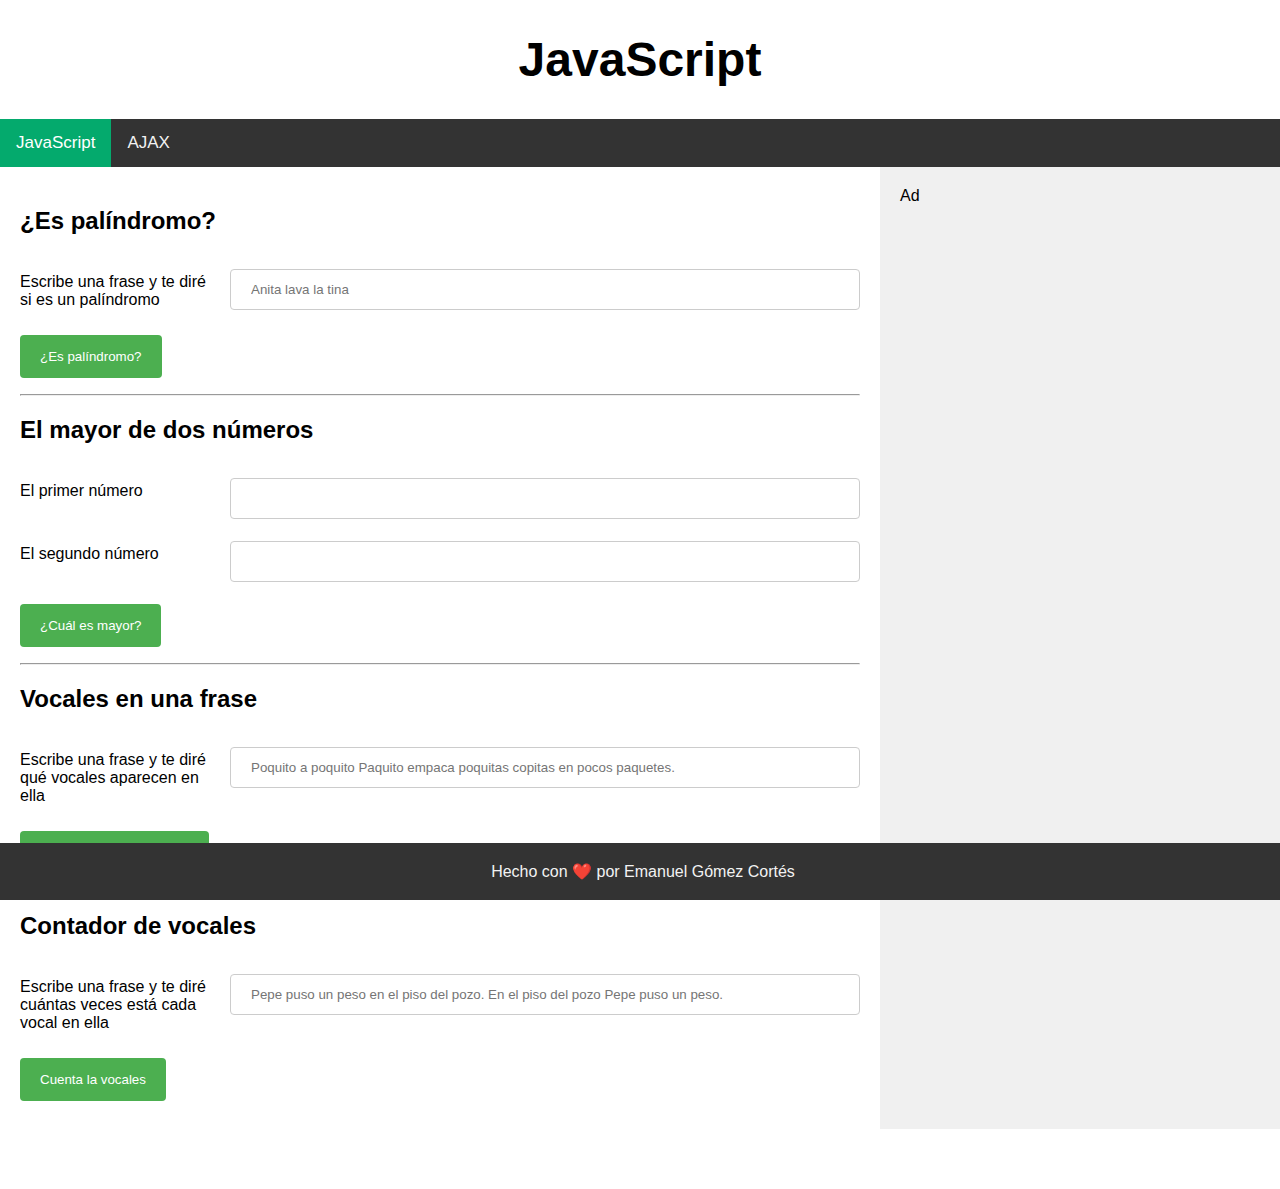
<file: index.html>
<!DOCTYPE html>
<html lang="en">

<head>
    <meta charset="UTF-8">
    <meta http-equiv="X-UA-Compatible" content="IE=edge">
    <meta name="viewport" content="width=device-width, initial-scale=1.0">
    <title>JavaScript</title>
    <link rel="stylesheet" href="./css/styles.css">
</head>

<body>
    <header>
        <h1>JavaScript</h1>

        <nav>
            <a href="./index.html" title="JavaScript" class="active">JavaScript</a>
            <a href="./html/ajax.html">AJAX</a>
        </nav>
    </header>

    <div class="container">
        <!-- Main content -->
        <main class="main">
            <form action="" method="post">
                <!-- Palíndromos -->
                <div class="row">
                    <h2>¿Es palíndromo?</h2>

                    <div class="col-25">
                        <label for="palindrome">Escribe una frase y te diré si es un palíndromo</label>
                    </div>
                    <div class="col-75">
                        <input type="text" name="palindrome" id="palindrome" placeholder="Anita lava la tina">
                    </div>
                </div>
                <div class="row">
                    <div class="col-25">
                        <button class="success" id="is-palindrome-button" type="button">¿Es palíndromo?</button>
                    </div>
                    <div class="col-75">
                        <p id="is-palindrome-result"></p>
                    </div>
                </div>

                <hr>

                <!-- El mayor de dos números -->
                <div class="row">
                    <h2>El mayor de dos números</h2>

                    <div class="col-25">
                        <label for="first-number">El primer número</label>
                    </div>
                    <div class="col-75">
                        <input type="number" name="first-number" id="first-number">
                    </div>
                </div>
                <div class="row">
                    <div class="col-25">
                        <label for="second-number">El segundo número</label>
                    </div>
                    <div class="col-75">
                        <input type="number" name="second-number" id="second-number">
                    </div>
                </div>

                <div class="row">
                    <div class="col-25">
                        <button class="success" id="greater-number-button" type="button">¿Cuál es mayor?</button>
                    </div>
                    <div class="col-75">
                        <p id="greater-number-result"></p>
                    </div>
                </div>

                <hr>

                <!-- Vocales en una frase -->
                <div class="row">
                    <h2>Vocales en una frase</h2>

                    <div class="col-25">
                        <label for="phrase1">Escribe una frase y te diré qué vocales aparecen en ella</label>
                    </div>
                    <div class="col-75">
                        <input type="text" name="phrase1" id="phrase1"
                            placeholder="Poquito a poquito Paquito empaca poquitas copitas en pocos paquetes.">
                    </div>
                </div>

                <div class="row">
                    <div class="col-25">
                        <button class="success" id="vowels-in-phrase-button" type="button">¿Qué vocales
                            aparecen?</button>
                    </div>
                    <div class="col-75">
                        <p id="vowels-in-phrase-result"></p>
                    </div>
                </div>

                <hr>

                <!-- Contador de vocales -->
                <div class="row">
                    <h2>Contador de vocales</h2>

                    <div class="col-25">
                        <label for="phrase2">Escribe una frase y te diré cuántas veces está cada vocal en ella</label>
                    </div>
                    <div class="col-75">
                        <input type="text" name="phrase2" id="phrase2"
                            placeholder="Pepe puso un peso en el piso del pozo. En el piso del pozo Pepe puso un peso.">
                    </div>
                </div>

                <div class="row">
                    <div class="col-25">
                        <button class="success" id="voewls-count-button" type="button">Cuenta la vocales</button>
                    </div>
                    <div class="col-75">
                        <p id="voewls-count-result"></p>
                    </div>
                </div>
            </form>
        </main>

        <!-- Sidebar -->
        <aside class="side"></aside>
    </div>

    <footer>
        <p>
            Hecho con ❤️ por <a href="mailto:fe.gomez.corter@gmail.com">Emanuel Gómez Cortés</a>
        </p>
    </footer>
    <script src="./js/index.js"></script>
</body>

</html>
</file>
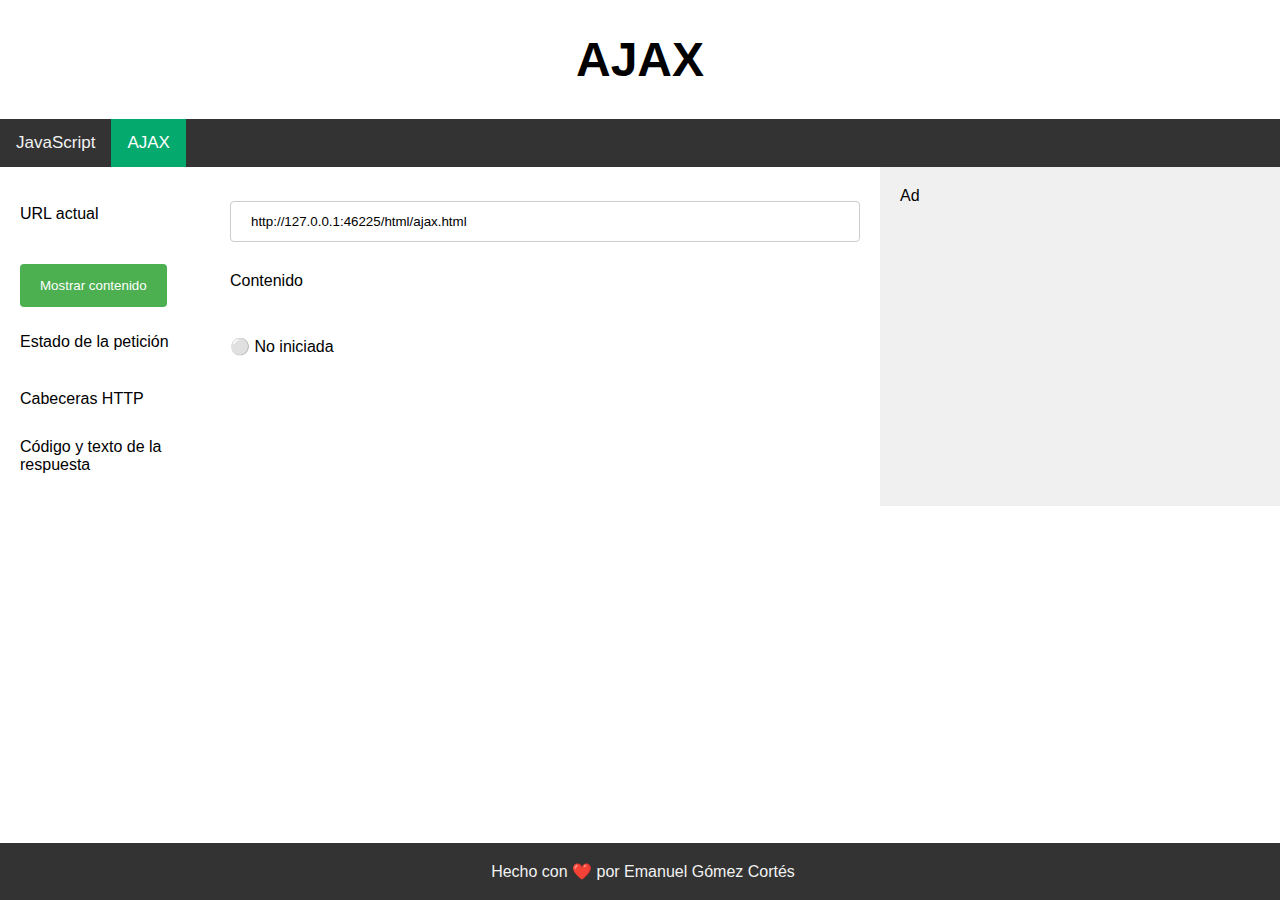
<file: html/ajax.html>
<!DOCTYPE html>
<html lang="en">

<head>
    <meta charset="UTF-8">
    <meta http-equiv="X-UA-Compatible" content="IE=edge">
    <meta name="viewport" content="width=device-width, initial-scale=1.0">
    <title>AJAX</title>
    <link rel="stylesheet" href="../css/styles.css">
</head>

<body>
    <header>
        <h1>AJAX</h1>

        <nav>
            <a href="../index.html" title="JavaScript">JavaScript</a>
            <a href="./ajax.html" class="active">AJAX</a>
        </nav>
    </header>

    <div class="container">
        <!-- Main content -->
        <main class="main">
            <form action="" method="post">
                <div class="row">
                    <div class="col-25">
                        <label for="current-url">URL actual</label>
                    </div>
                    <div class="col-75">
                        <input type="url" name="current-url" id="current-url">
                    </div>
                </div>

                <div class="row">
                    <div class="col-25">
                        <button class="success" id="show-content-button" type="button">Mostrar contenido</button>
                    </div>
                    <div class="col-75">
                        <p id="show-content-result">Contenido</p>
                    </div>
                </div>

                <div class="row">
                    <div class="col-25">
                        <label for="">Estado de la petición</label>
                    </div>
                    <div class="col-75">
                        <p id="show-state-result">⚪ No iniciada</p>
                    </div>
                </div>

                <div class="row">
                    <div class="col-25">
                        <label for="">Cabeceras HTTP</label>
                    </div>
                    <div class="col-75">
                        <ul id="show-headers-result"></ul>
                    </div>
                </div>

                <div class="row">
                    <div class="col-25">
                        <label for="">Código y texto de la respuesta</label>
                    </div>
                    <div class="col-75">
                        <p id="show-code-and-status-result"></p>
                    </div>
                </div>
            </form>
        </main>

        <!-- Sidebar -->
        <aside class="side"></aside>
    </div>

    <footer>
        <p>
            Hecho con ❤️ por <a href="mailto:fe.gomez.corter@gmail.com">Emanuel Gómez Cortés</a>
        </p>
    </footer>
    <script src="../js/ajax.js"></script>
</body>

</html>
</file>
<file: css/styles.css>
body {
    margin: 0;
    font-family: sans-serif;
}

button {
    padding: 14px 20px;
    margin: 8px 0;
    border: none;
    border-radius: 4px;
    cursor: pointer;
}

button.success {
    background-color: #4CAF50;
    color: #fff;
}

.col-25 {
    float: left;
    width: 25%;
    margin-top: 6px;
}

.col-75 {
    float: left;
    width: 75%;
    margin-top: 6px;
}

div.container {
    display: flex;
}

div.container>.side {
    flex: 30%;
    padding: 20px;
    background-color: #f0f0f0;
    margin-bottom: 60px;
}

div.container>.side::after {
    content: "Ad";
}

div.container>.main {
    flex: 70%;
    padding: 20px;
}

div.form-group {
    padding: 10px 0px 10px 0px;
}

header {
    text-align: center;
    width: 100%;
}

header h1 {
    font-size: 3em;
    margin-block-start: 0;
    padding-top: 0.67em;
}

header nav {
    display: flex;
    background-color: #333;
    overflow: hidden;
    width: 100%;
}

header nav a {
    float: left;
    color: #f2f2f2;
    text-align: center;
    padding: 14px 16px;
    text-decoration: none;
    font-size: 17px;
}

header nav a:hover {
    background-color: #ddd;
    color: black;
}

header nav a.active {
    background-color: #04AA6D;
    color: white;
}

input[type=text],
input[type=email],
input[type=date],
input[type=number],
input[type=url],
select {
    width: 100%;
    padding: 12px 20px;
    margin: 8px 0;
    display: inline-block;
    border: 1px solid #ccc;
    border-radius: 4px;
    box-sizing: border-box;
}

footer {
    text-align: center;
    padding: 3px;
    position: fixed;
    left: 0;
    bottom: 0;
    width: 100%;
    background-color: #333;
    color: #f2f2f2;
}

footer a {
    color: #f2f2f2;
    text-decoration: none;
}

label {
    padding: 12px 12px 12px 0;
    display: inline-block;
}

main {
    margin-bottom: 60px;
}

.row:after {
    content: "";
    display: table;
    clear: both;
}

@media screen and (max-width: 700px) {

    div.container,
    header nav {
        flex-direction: column;
    }
}
</file>
